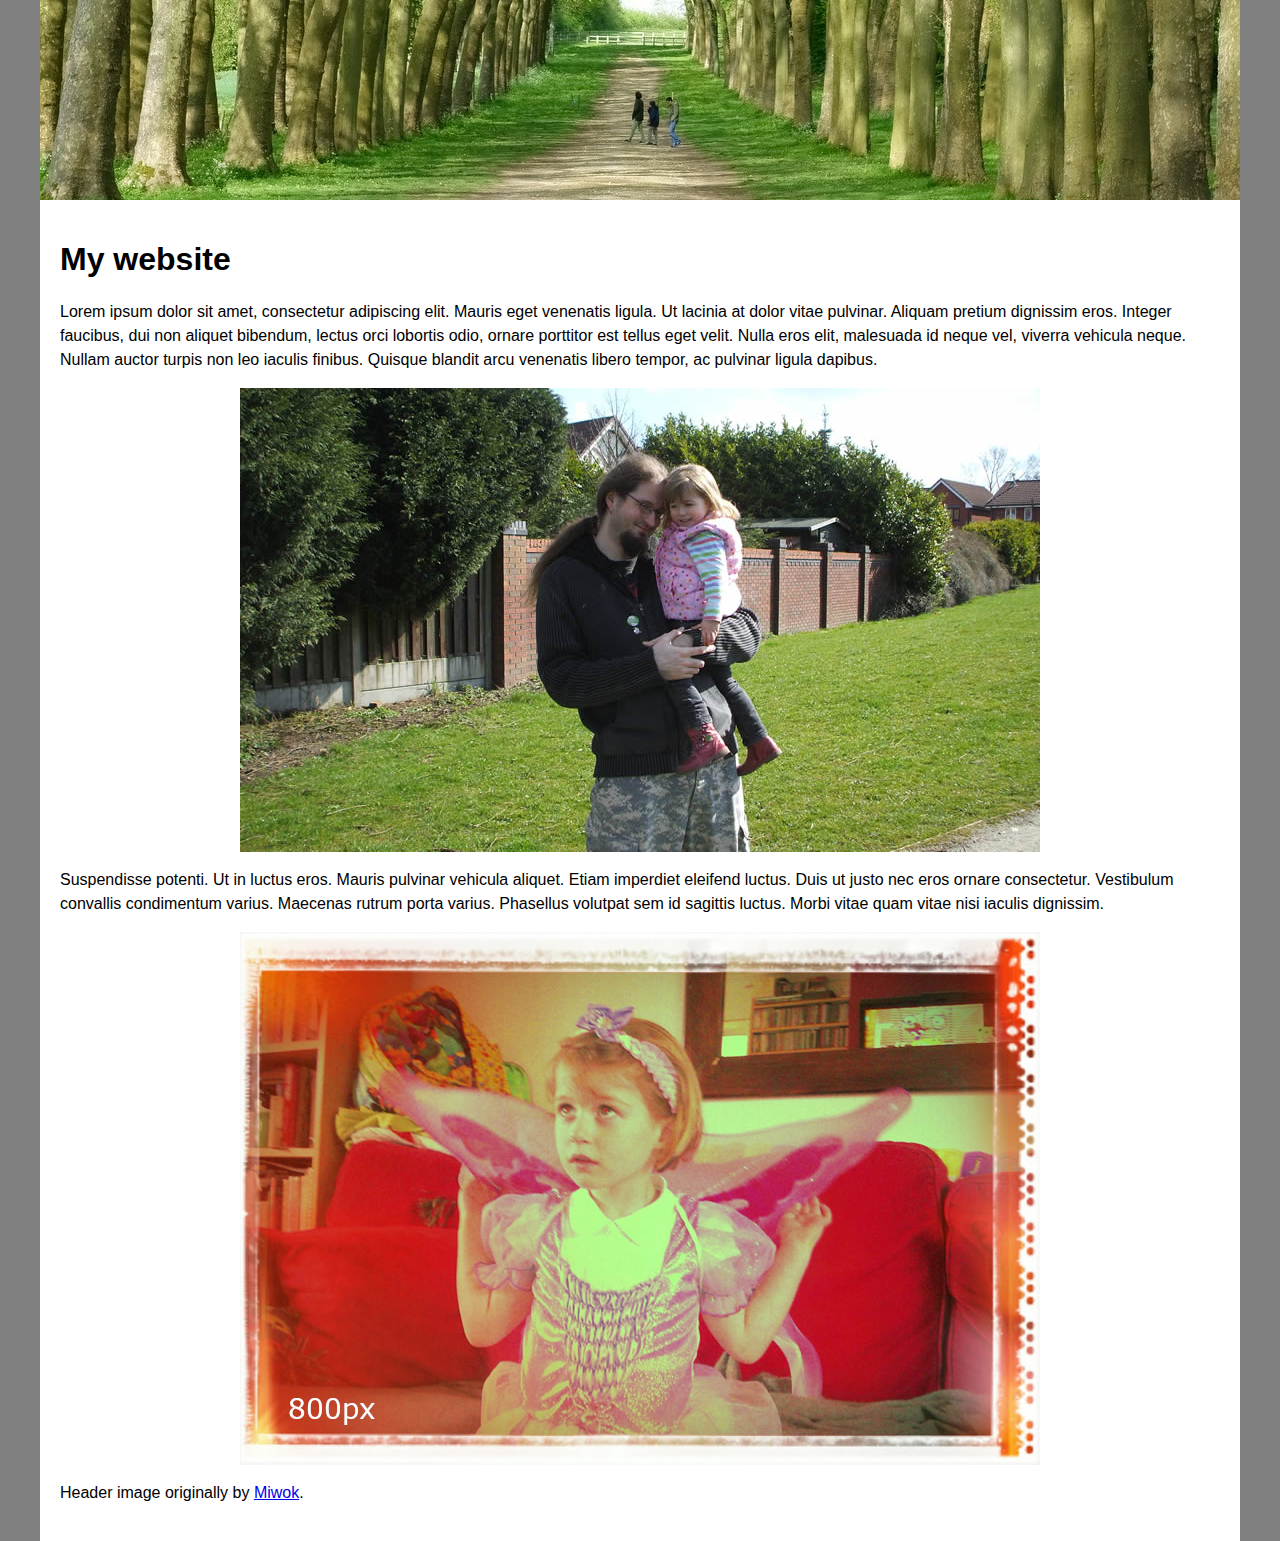
<file: examples/responsive-images/not-responsive.html>
<!DOCTYPE html>
<html>
  <head>
    <meta charset="utf-8">
    <title>Not responsive demo</title>
    <style>
      html {
        font-family: sans-serif;
        background-color: gray;
      }

      body {
        width: 100%;
        max-width: 1200px;
        margin: 0 auto;
        background-color: white;
      }

      header {
        background: url(header.jpg) no-repeat center;
        height: 200px;
      }

      section {
        padding: 20px;
      }

      p {
        line-height: 1.5;
      }

      img {
        display: block;
        margin: 0 auto;
        max-width: 100%;
      }
    </style>
  </head>
  <body>
    <header>
      
    </header>

    <main>
      <section>
        <h1>My website</h1>

        <p>Lorem ipsum dolor sit amet, consectetur adipiscing elit. Mauris eget venenatis ligula. Ut lacinia at dolor vitae pulvinar. Aliquam pretium dignissim eros. Integer faucibus, dui non aliquet bibendum, lectus orci lobortis odio, ornare porttitor est tellus eget velit. Nulla eros elit, malesuada id neque vel, viverra vehicula neque. Nullam auctor turpis non leo iaculis finibus. Quisque blandit arcu venenatis libero tempor, ac pulvinar ligula dapibus.</p>

        <img src="elva-800w.jpg" alt="Chris standing up holding his daughter Elva">

        <p>Suspendisse potenti. Ut in luctus eros. Mauris pulvinar vehicula aliquet. Etiam imperdiet eleifend luctus. Duis ut justo nec eros ornare consectetur. Vestibulum convallis condimentum varius. Maecenas rutrum porta varius. Phasellus volutpat sem id sagittis luctus. Morbi vitae quam vitae nisi iaculis dignissim.</p>

        <img src="elva-fairy-800w.jpg" alt="Elva dressed as a fairy">

        <p>Header image originally by <a href="https://www.flickr.com/photos/miwok/17086751527/">Miwok</a>.</p>
      </section>
    </main>
  </body>
</html>
</file>
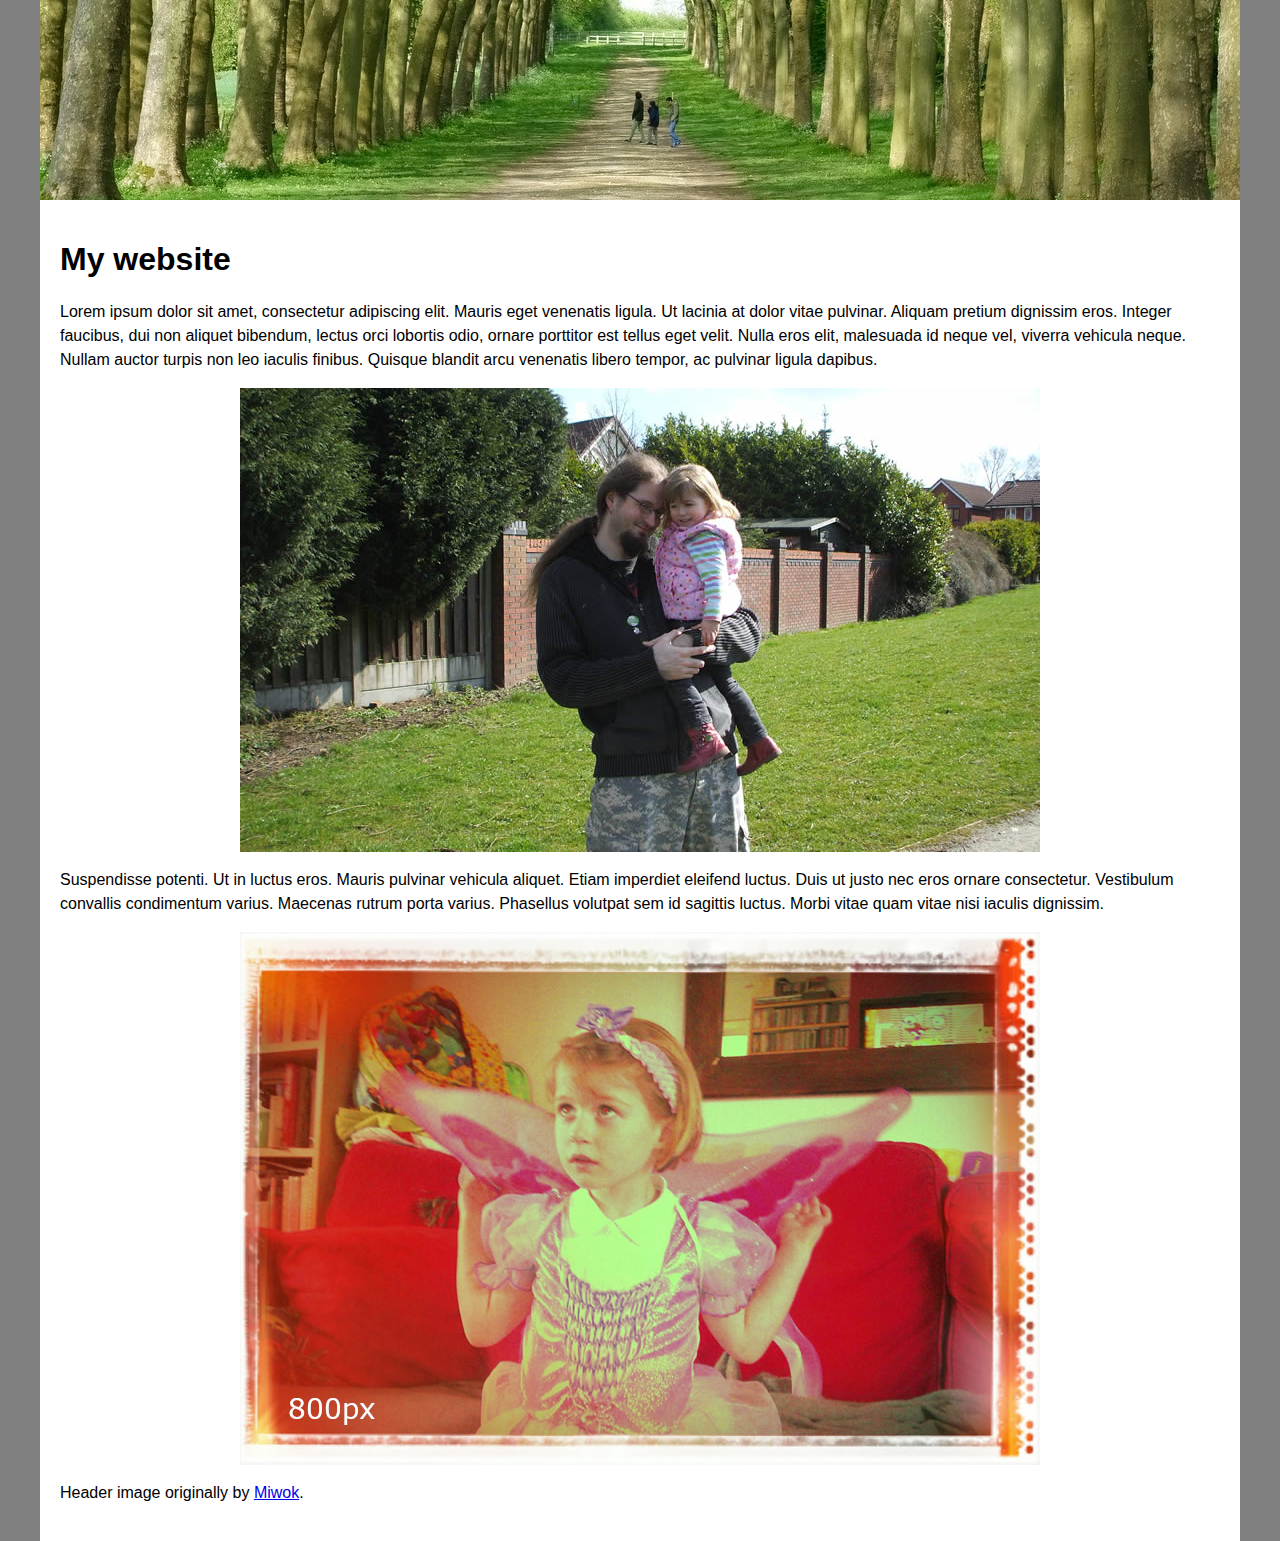
<file: examples/responsive-images/responsive.html>
<!DOCTYPE html>
<html>
  <head>
    <meta charset="utf-8">
    <meta name="viewport" content="width=device-width">
    <title>Responsive HTML images demo</title>
    <style>
      html {
        font-family: sans-serif;
        background-color: gray;
      }

      body {
        width: 100%;
        max-width: 1200px;
        margin: 0 auto;
        background-color: white;
      }

      header {
        background: url(header.jpg) no-repeat center;
        height: 200px;
      }

      section {
        padding: 20px;
      }

      p {
        line-height: 1.5;
      }

      img {
        display: block;
        margin: 0 auto;
        max-width: 100%;
      }
    </style>
  </head>
  <body>
    <header>
      
    </header>

    <main>
      <section>
        <h1>My website</h1>

        <p>Lorem ipsum dolor sit amet, consectetur adipiscing elit. Mauris eget venenatis ligula. Ut lacinia at dolor vitae pulvinar. Aliquam pretium dignissim eros. Integer faucibus, dui non aliquet bibendum, lectus orci lobortis odio, ornare porttitor est tellus eget velit. Nulla eros elit, malesuada id neque vel, viverra vehicula neque. Nullam auctor turpis non leo iaculis finibus. Quisque blandit arcu venenatis libero tempor, ac pulvinar ligula dapibus.</p>
        
        <picture>
          <source media="(max-width: 799px)" srcset="elva-480w-close-portrait.jpg">
          <source media="(min-width: 800px)" srcset="elva-800w.jpg">
          <img src="elva-800w.jpg" alt="Chris standing up holding his daughter Elva">
        </picture>

        <p>Suspendisse potenti. Ut in luctus eros. Mauris pulvinar vehicula aliquet. Etiam imperdiet eleifend luctus. Duis ut justo nec eros ornare consectetur. Vestibulum convallis condimentum varius. Maecenas rutrum porta varius. Phasellus volutpat sem id sagittis luctus. Morbi vitae quam vitae nisi iaculis dignissim.</p>

        <img srcset="elva-fairy-320w.jpg 320w,
                     elva-fairy-480w.jpg 480w,
                     elva-fairy-800w.jpg 800w"
             sizes="(max-width: 320px) 280px,
                    (max-width: 480px) 440px,
                    800px"
             src="elva-fairy-800w.jpg" alt="Elva dressed as a fairy"> 

        <p>Header image originally by <a href="https://www.flickr.com/photos/miwok/17086751527/">Miwok</a>.</p>
      </section>
    </main>
  </body>
</html>
</file>
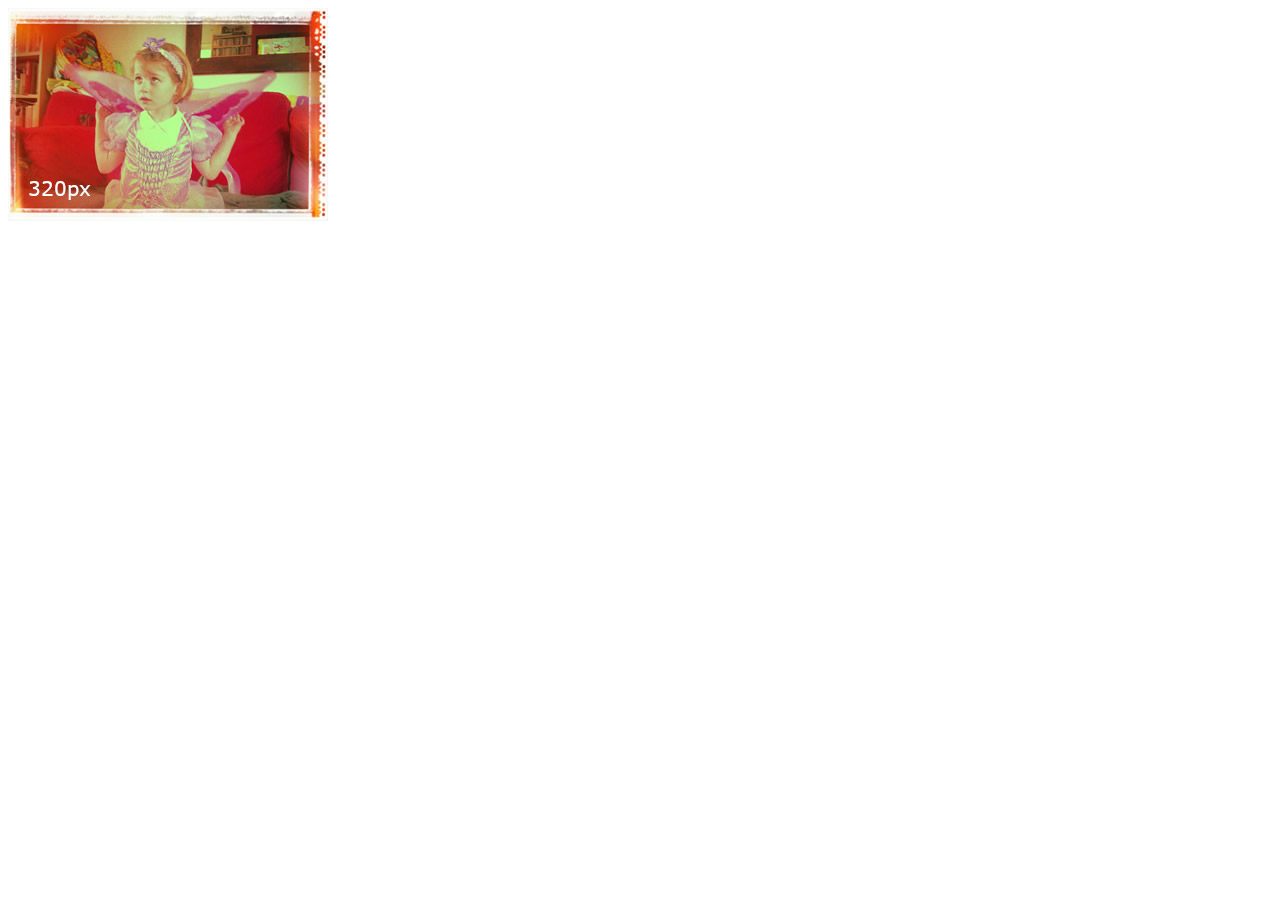
<file: examples/responsive-images/srcset-resolutions.html>
<!DOCTYPE html>
<html>
  <head>
    <meta charset="utf-8">
    <meta name="viewport" content="width=device-width">
    <title>Responsive HTML images demo</title>
    <style>

      img {
        width: 320px;
      }

    </style>
  </head>
  <body>
    

        <img srcset="elva-fairy-320w.jpg,
                     elva-fairy-480w.jpg 1.5x,
                     elva-fairy-640w.jpg 2x,
                     elva-fairy-800w.jpg 2.5x"
             src="elva-fairy-640w.jpg" alt="Elva dressed as a fairy"> 

        
  </body>
</html>
</file>
